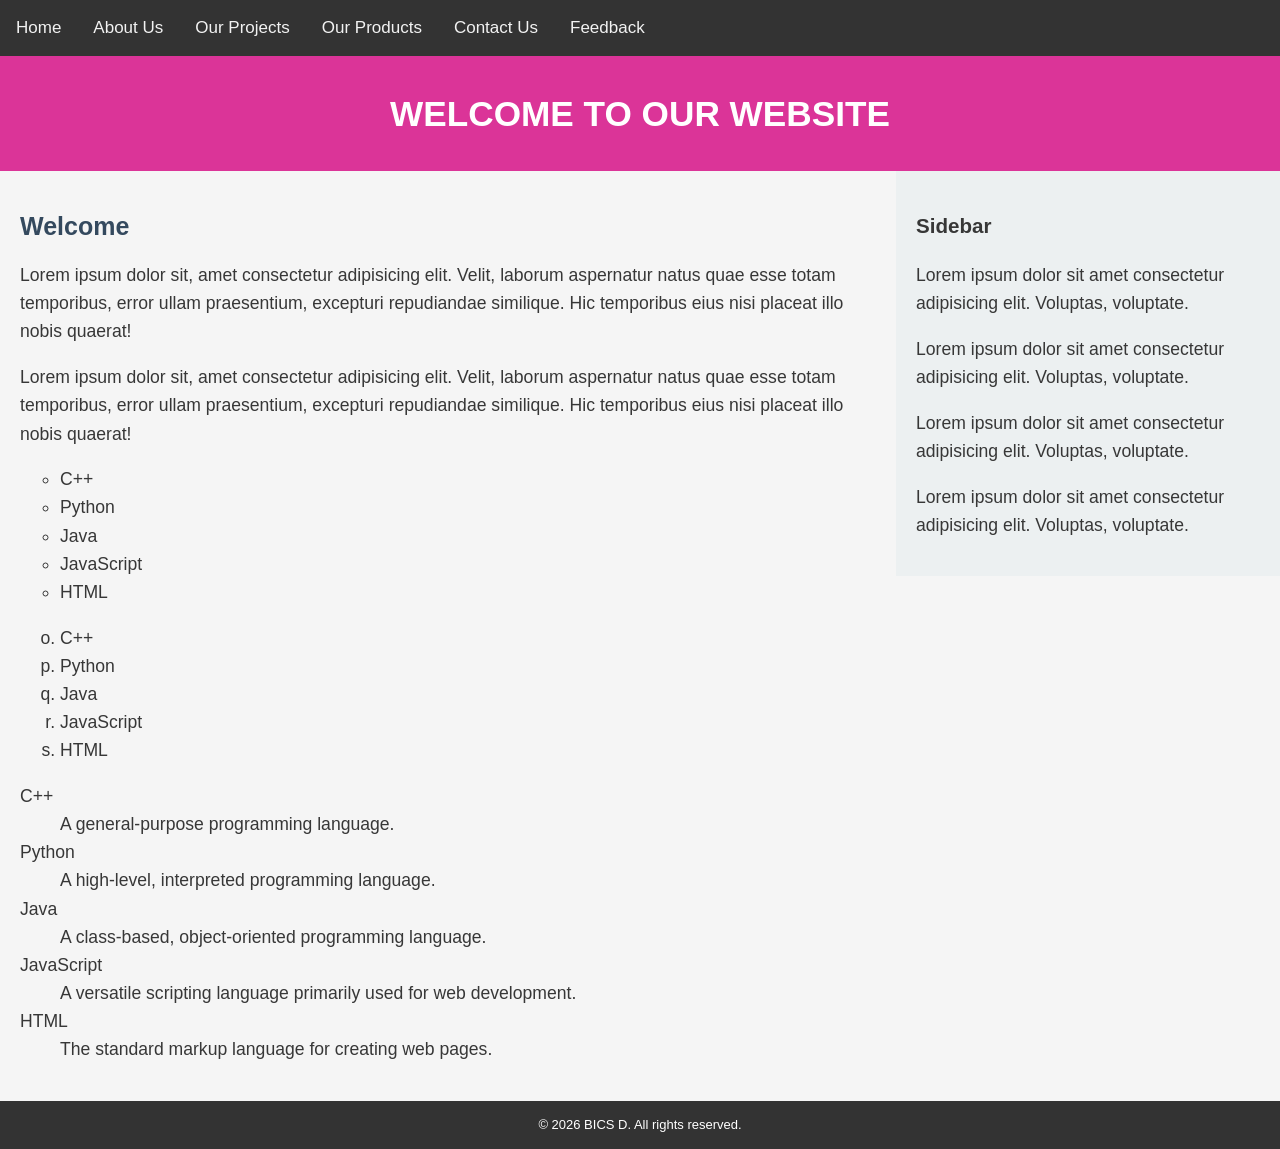
<file: index.html>
<!DOCTYPE html>
<html lang="en">
<head>
    <meta charset="UTF-8">
    <meta name="viewport" content="width=device-width, initial-scale=1.0">
    <title>Welcome to Our Website</title>
       <link rel="stylesheet" href="css/style.css">
</head>
<body>
    <div class="topnav">
        <a href="./">Home</a>  
        <a href="about.html">About Us</a>
        <a href="projects.html">Our Projects</a>
        <a href="products.html">Our Products</a>
        <a href="contacts.html">Contact Us</a>
        <a href="feedback.html">Feedback</a>
    </div>
    <div class="banner">
        <h1>Welcome to Our Website</h1>
    </div>
    <div class="row">
        <div class="content">
                <h2>Welcome</h2>
    <p>Lorem ipsum dolor sit, amet consectetur adipisicing elit. Velit, laborum aspernatur natus quae esse totam temporibus, error ullam praesentium, excepturi repudiandae similique. Hic temporibus eius nisi placeat illo nobis quaerat!
    </p>
    <p>Lorem ipsum dolor sit, amet consectetur adipisicing elit. Velit, laborum aspernatur natus quae esse totam temporibus, error ullam praesentium, excepturi repudiandae similique. Hic temporibus eius nisi placeat illo nobis quaerat!</p>

        <ul type="circle">
            <li>C++</li>
            <li>Python</li>
            <li>Java</li>
            <li>JavaScript</li>
            <li>HTML</li>
        </ul>

        <ol type="a" start="15">
            <li>C++</li>
            <li>Python</li>
            <li>Java</li>
            <li>JavaScript</li>
            <li>HTML</li>
        </ol>

        <dl>
            <dt>C++</dt>
            <dd>A general-purpose programming language.</dd>
            <dt>Python</dt>
            <dd>A high-level, interpreted programming language.</dd>
            <dt>Java</dt>
            <dd>A class-based, object-oriented programming language.</dd>
            <dt>JavaScript</dt>
            <dd>A versatile scripting language primarily used for web development.</dd>
            <dt>HTML</dt>
            <dd>The standard markup language for creating web pages.</dd>
        </dl>
</div>
        <div class="sidebar">
            <h3>Sidebar</h3>    
            <p>Lorem ipsum dolor sit amet consectetur adipisicing elit. Voluptas, voluptate.</p>
            <p>Lorem ipsum dolor sit amet consectetur adipisicing elit. Voluptas, voluptate.</p>
            <p>Lorem ipsum dolor sit amet consectetur adipisicing elit. Voluptas, voluptate.</p>
            <p>Lorem ipsum dolor sit amet consectetur adipisicing elit. Voluptas, voluptate.</p>
        </div>
    </div>
    <div class="footer">
        &#169; 2026 BICS D. All rights reserved.
    </div>
</body>
</html>
</file>
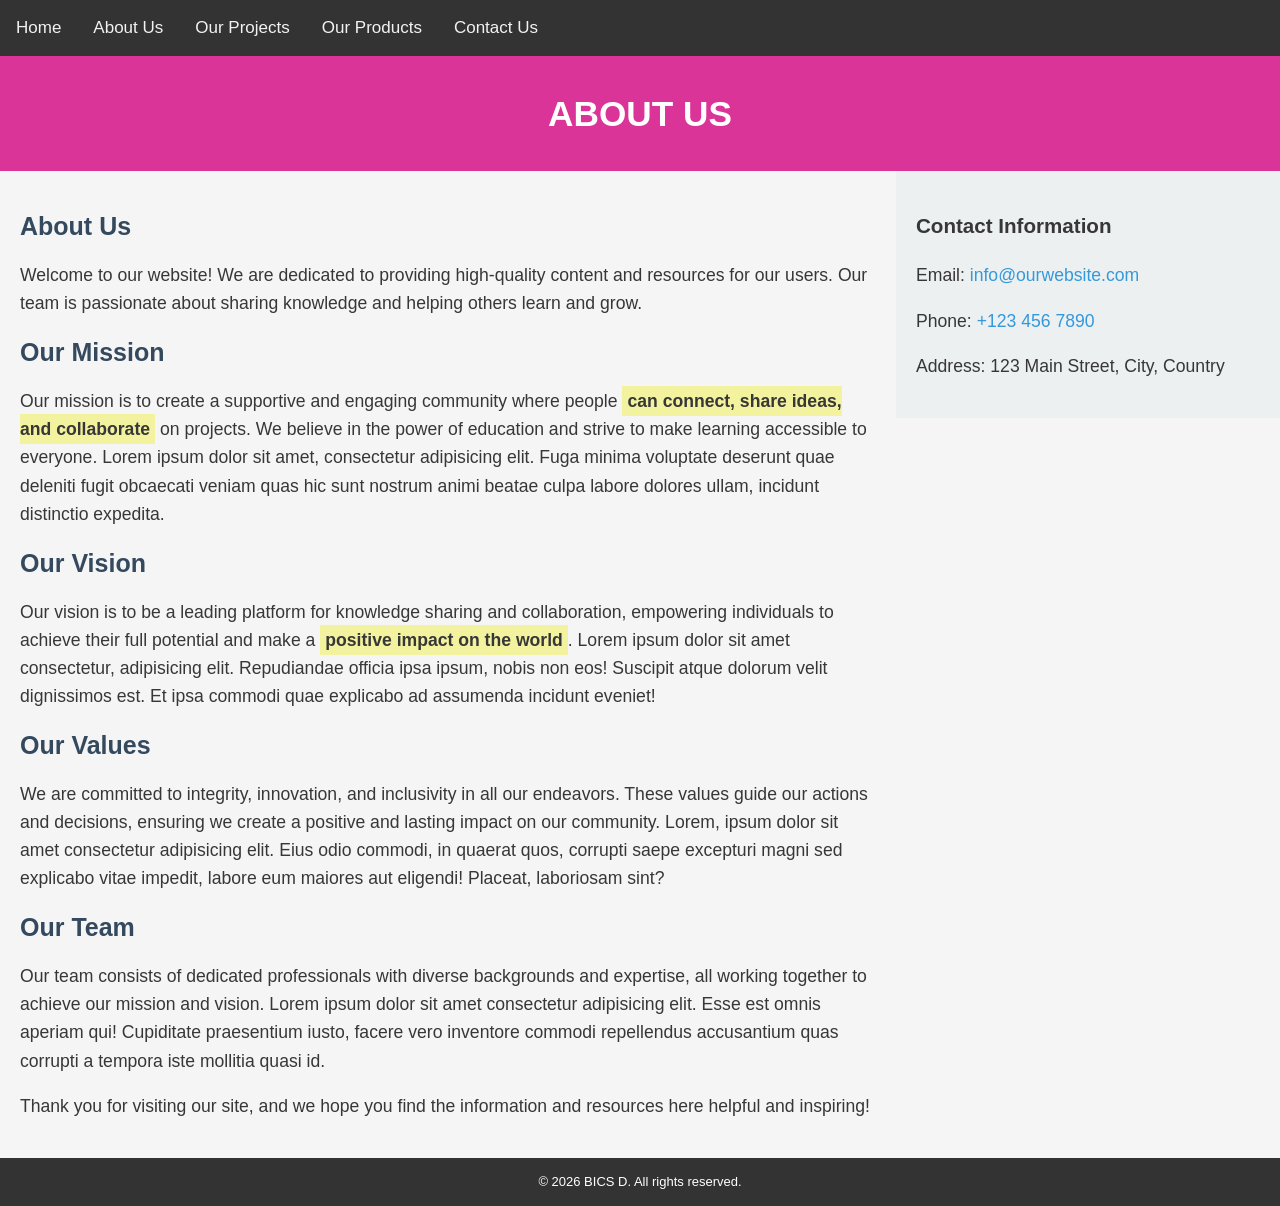
<file: About.html>
<!DOCTYPE html>
<html lang="en">
<head>
    <meta charset="UTF-8">
    <meta name="viewport" content="width=device-width, initial-scale=1.0">
    <title>About Us</title>
       <link rel="stylesheet" href="css/style.css">
</head>
<body>
    <div class="topnav">
        <a href="./">Home</a>  
        <a href="about.html">About Us</a>
        <a href="projects.html">Our Projects</a>
        <a href="products.html">Our Products</a>
        <a href="contacts.html">Contact Us</a>
    </div>
    <div class="banner">
        <h1>About Us</h1>
    </div>
    <div class="row">
        <div class="content">
                <h2>About Us</h2>
    <p>Welcome to our website! We are dedicated to providing high-quality content and resources for our users. Our team is passionate about sharing knowledge and helping others learn and grow.</p>

    <h2>Our Mission</h2>
    <p>Our mission is to create a supportive and engaging community where people <span class="highlight">can connect, share ideas, and collaborate</span> on projects. We believe in the power of education and strive to make learning accessible to everyone. Lorem ipsum dolor sit amet, consectetur adipisicing elit. Fuga minima voluptate deserunt quae deleniti fugit obcaecati veniam quas hic sunt nostrum animi beatae culpa labore dolores ullam, incidunt distinctio expedita.</p>

    <h2>Our Vision</h2>
    <p>Our vision is to be a leading platform for knowledge sharing and collaboration, empowering individuals to achieve their full potential and make a <span class="highlight">positive impact on the world</span>. Lorem ipsum dolor sit amet consectetur, adipisicing elit. Repudiandae officia ipsa ipsum, nobis non eos! Suscipit atque dolorum velit dignissimos est. Et ipsa commodi quae explicabo ad assumenda incidunt eveniet!</p>

    <h2>Our Values</h2>
    <p>We are committed to integrity, innovation, and inclusivity in all our endeavors. These values guide our actions and decisions, ensuring we create a positive and lasting impact on our community. Lorem, ipsum dolor sit amet consectetur adipisicing elit. Eius odio commodi, in quaerat quos, corrupti saepe excepturi magni sed explicabo vitae impedit, labore eum maiores aut eligendi! Placeat, laboriosam sint?</p>

    <h2>Our Team</h2>
    <p>Our team consists of dedicated professionals with diverse backgrounds and expertise, all working together to achieve our mission and vision. Lorem ipsum dolor sit amet consectetur adipisicing elit. Esse est omnis aperiam qui! Cupiditate praesentium iusto, facere vero inventore commodi repellendus accusantium quas corrupti a tempora iste mollitia quasi id.</p>

    <p>Thank you for visiting our site, and we hope you find the information and resources here helpful and inspiring!</p>

        </div>
        <div class="sidebar">
            <h3>Contact Information</h3>
            <p>Email: <a href="mailto:info@ourwebsite.com">info@ourwebsite.com</a></p>
            <p>Phone: <a href="tel:+1234567890">+123 456 7890</a></p>
            <p>Address: 123 Main Street, City, Country</p>
        </div>
    </div>
    <div class="footer">
        &#169; 2026 BICS D. All rights reserved.
    </div>
</body>
</html>
</file>
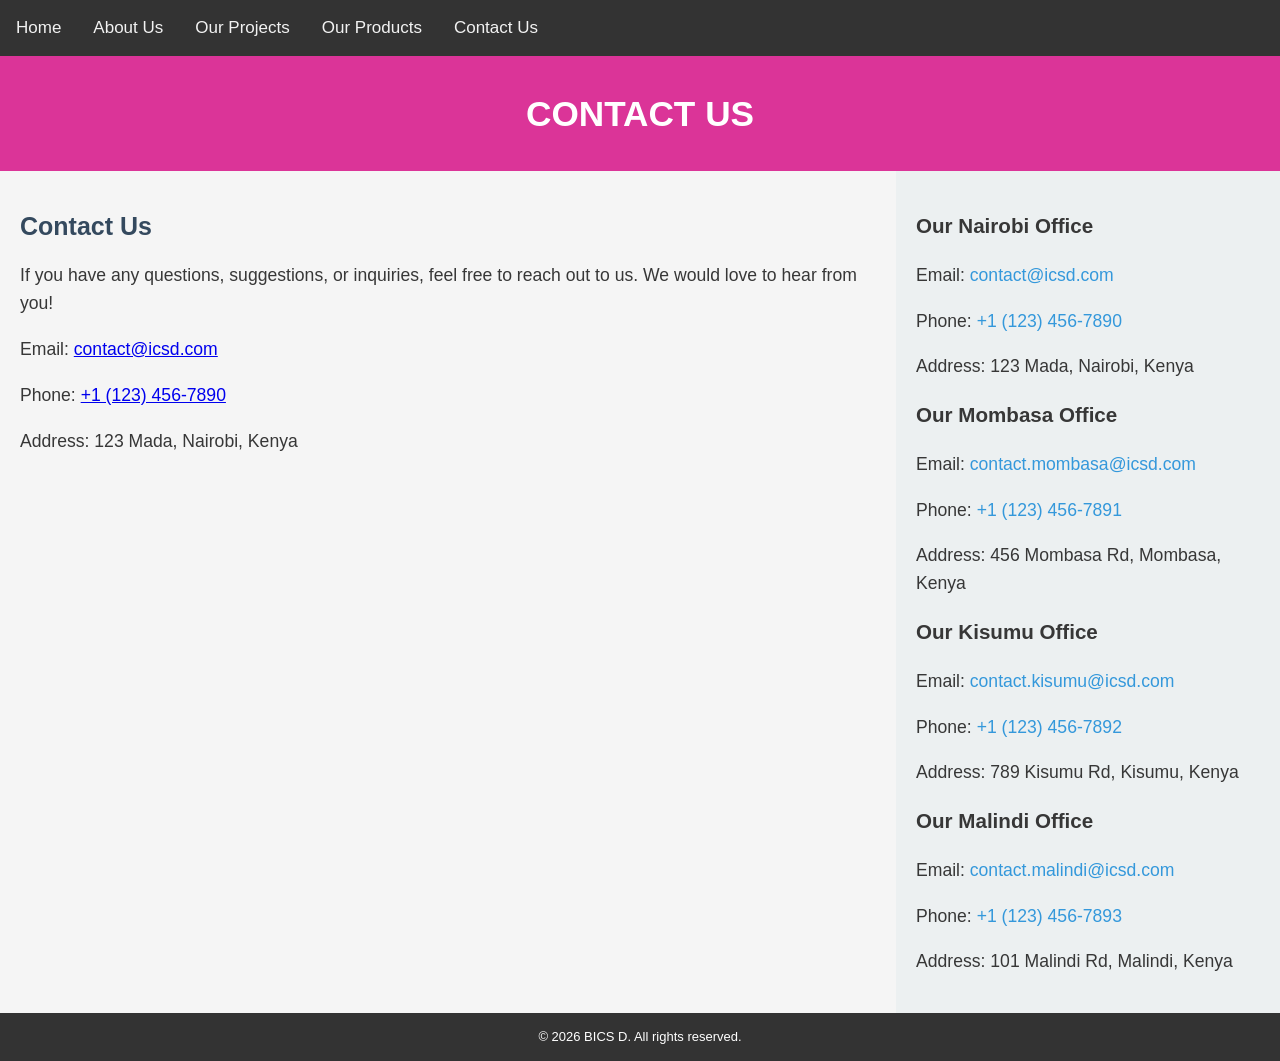
<file: Contact.html>
<!DOCTYPE html>
<html lang="en">
<head>
    <meta charset="UTF-8">
    <meta name="viewport" content="width=device-width, initial-scale=1.0">
    <title>Contact Us</title>
       <link rel="stylesheet" href="css/style.css">
</head>
<body>
    <div class="topnav">
        <a href="./">Home</a>  
        <a href="about.html">About Us</a>
        <a href="projects.html">Our Projects</a>
        <a href="products.html">Our Products</a>
        <a href="Contact.html">Contact Us</a>
    </div>
    <div class="banner">
        <h1>Contact Us</h1>
    </div>
    <div class="row">
        <div class="content">
                <h2>Contact Us</h2>
    <p>If you have any questions, suggestions, or inquiries, feel free to reach out to us. We would love to hear from you!</p>
    <p>Email: <a href="mailto:contact@icsd.com">contact@icsd.com</a></p>
    <p>Phone: <a href="tel:+11234567890">+1 (123) 456-7890</a></p>
    <p>Address: 123 Mada, Nairobi, Kenya</p>
        </div>
        <div class="sidebar">
            <h3>Our Nairobi Office</h3>
            <p>Email: <a href="mailto:contact@icsd.com">contact@icsd.com</a></p>
            <p>Phone: <a href="tel:+11234567890">+1 (123) 456-7890</a></p>
            <p>Address: 123 Mada, Nairobi, Kenya</p>

            <h3>Our Mombasa Office</h3>
            <p>Email: <a href="mailto:contact.mombasa@icsd.com">contact.mombasa@icsd.com</a></p>
            <p>Phone: <a href="tel:+11234567891">+1 (123) 456-7891</a></p>
            <p>Address: 456 Mombasa Rd, Mombasa, Kenya</p>

            <h3>Our Kisumu Office</h3>
            <p>Email: <a href="mailto:contact.kisumu@icsd.com">contact.kisumu@icsd.com</a></p>
            <p>Phone: <a href="tel:+11234567892">+1 (123) 456-7892</a></p>
            <p>Address: 789 Kisumu Rd, Kisumu, Kenya</p>

            <h3>Our Malindi Office</h3>
            <p>Email: <a href="mailto:contact.malindi@icsd.com">contact.malindi@icsd.com</a></p>
            <p>Phone: <a href="tel:+11234567893">+1 (123) 456-7893</a></p>
            <p>Address: 101 Malindi Rd, Malindi, Kenya</p>
        </div>
    </div>
    <div class="footer">
        &#169; 2026 BICS D. All rights reserved.
    </div>
</body>
</html>
</file>
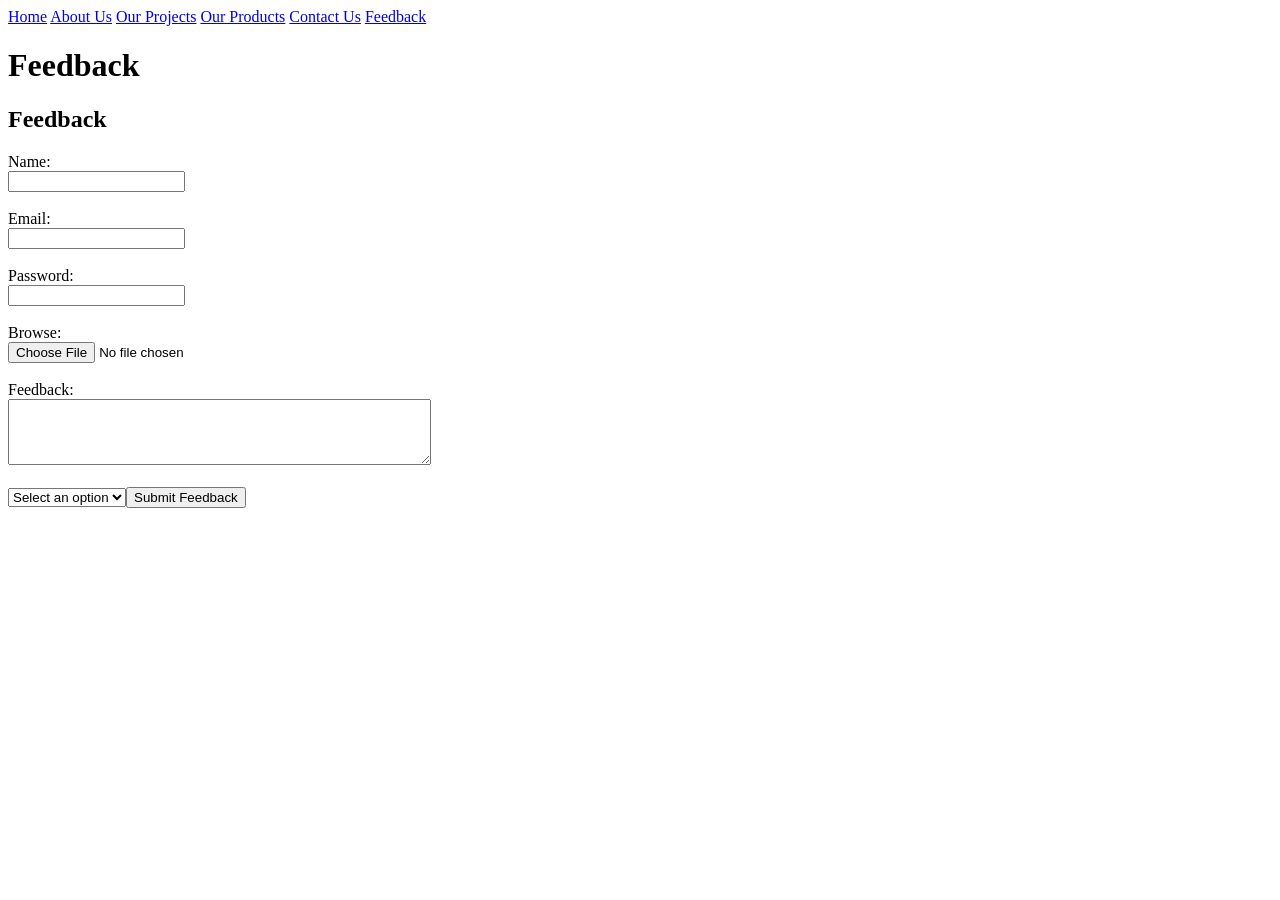
<file: feedback.html>
<!DOCTYPE html>
<html lang="en">
<head>
    <meta charset="UTF-8">
    <meta name="viewport" content="width=device-width, initial-scale=1.0">
    <title>Document</title>
</head>


<body>

    <div class="topnav">
        <a href="./">Home</a>  
        <a href="about.html">About Us</a>
        <a href="projects.html">Our Projects</a>
        <a href="products.html">Our Products</a>
        <a href="contacts.html">Contact Us</a>
        <a href="feedback.html">Feedback</a>

    </div>
    <div class="banner">
        <h1>Feedback</h1>
    </div>
    <div class="row">
        <div class="content">
                <h2>Feedback</h2>

    <form action="submit_feedback.php" method="post">
        <label for="name">Name:</label><br>
        <input type="text" id="name" name="name" required><br><br>

        <label for="email">Email:</label><br>
        <input type="email" id="email" name="email" required><br><br>

        <label for="password">Password:</label><br>
        <input type="password" id="password" name="password" required  ><br><br>

        <label for="Browse">Browse:</label><br>
        <input type="file" id="Browse" name="Browse" required><br><br>

        <label for="feedback">Feedback:</label><br>
        <textarea id="feedback" name="feedback" rows="4" cols="50" required></textarea><br><br>

        
        
        
     <select id=" " name="" required>
            <option value="">Select an option</option>
            <option value="option1">Option 1</option>
            <option value="option2">Option 2</option>
            <option value="option3">Option 3</option><br><br>

           

                <input type="submit" value="Submit Feedback">

          
        
    </body>
    </html>
</file>
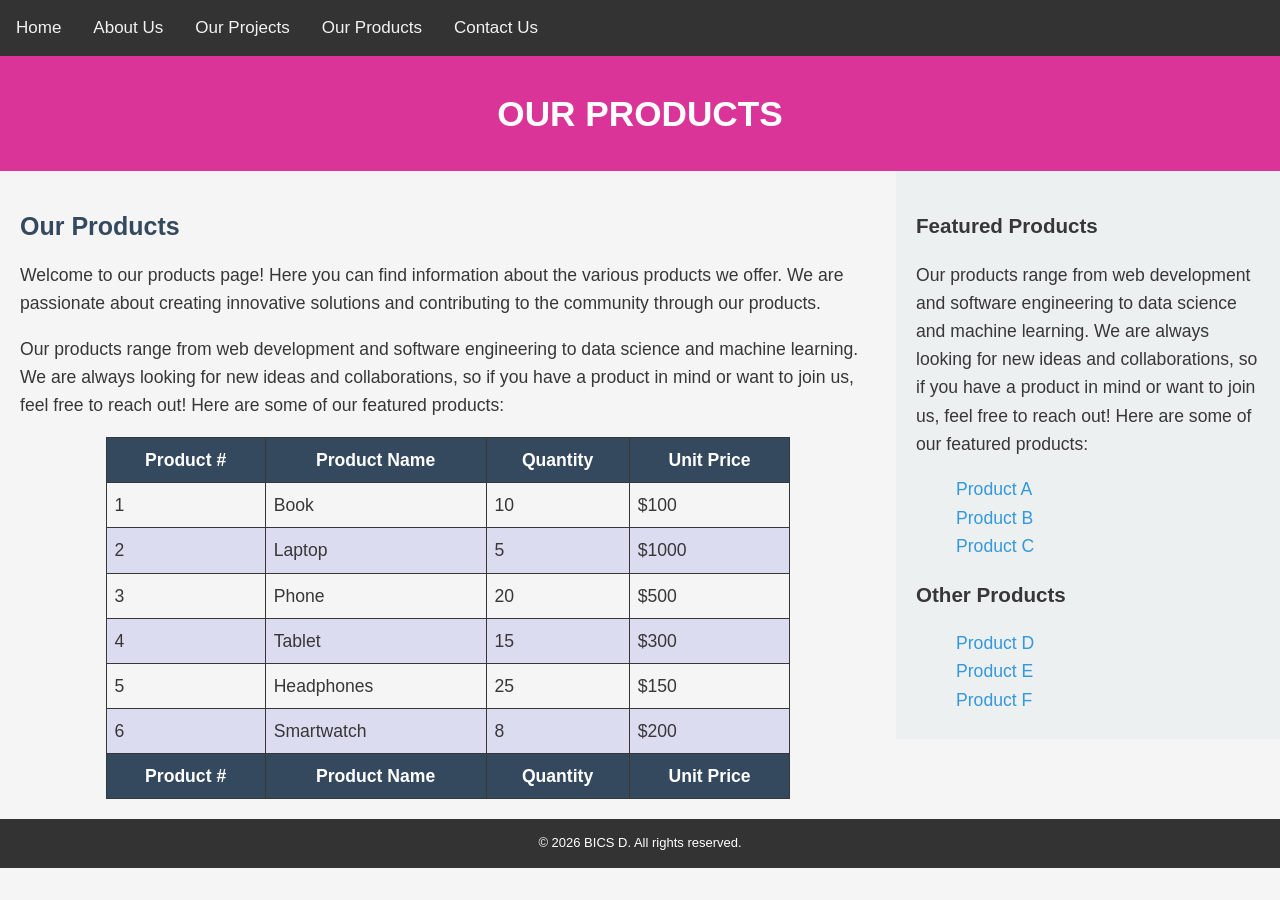
<file: projects.html>
<!DOCTYPE html>
<html lang="en">
<head>
    <meta charset="UTF-8">
    <meta name="viewport" content="width=device-width, initial-scale=1.0">
    <title>Our Products</title>
       <link rel="stylesheet" href="css/style.css">
</head>
<body>
    <div class="topnav">
        <a href="./">Home</a>  
        <a href="about.html">About Us</a>
        <a href="projects.html">Our Projects</a>
        <a href="products.html">Our Products</a>
        <a href="contacts.html">Contact Us</a>
    </div>
    <div class="banner">
        <h1>Our Products</h1>
    </div>
    <div class="row">
        <div class="content">
                <h2>Our Products</h2>
    <p>Welcome to our products page! Here you can find information about the various products we offer. We are passionate about creating innovative solutions and contributing to the community through our products.</p>
    <p>Our products range from web development and software engineering to data science and machine learning. We are always looking for new ideas and collaborations, so if you have a product in mind or want to join us, feel free to reach out! Here are some of our featured products:</p>
 
    <table>
        <thead>
            <tr>
                <th>Product #</th>
                <th>Product Name</th>
                <th>Quantity</th>
                <th>Unit Price</th>
            </tr>
        </thead>
        <tbody>
            <tr>
                <td>1</td>
                <td>Book</td>
                <td>10</td>
                <td>$100</td>
            </tr>
            <tr>
                <td>2</td>
                <td>Laptop</td>
                <td>5</td>
                <td>$1000</td>
            </tr>
            <tr>
                <td>3</td>
                <td>Phone</td>
                <td>20</td>
                <td>$500</td>
            </tr>
            <tr>
                <td>4</td>
                <td>Tablet</td>
                <td>15</td>
                <td>$300</td>
            </tr>
            <tr>
                <td>5</td>
                <td>Headphones</td>
                <td>25</td>
                <td>$150</td>
            </tr>
            <tr>
                <td>6</td>
                <td>Smartwatch</td>
                <td>8</td>
                <td>$200</td>
            </tr>
        </tbody>
        <tfoot>
            <tr>
                <th>Product #</th>
                <th>Product Name</th>
                <th>Quantity</th>
                <th>Unit Price</th>
            </tr>
        </tfoot>
    </table>

    </div>
        <div class="sidebar">
            <h3>Featured Products</h3>
            <p>Our products range from web development and software engineering to data science and machine learning. We are always looking for new ideas and collaborations, so if you have a product in mind or want to join us, feel free to reach out! Here are some of our featured products:</p>
            <ul>
                <li><a href="#">Product A</a></li>
                <li><a href="#">Product B</a></li>
                <li><a href="#">Product C</a></li>
            </ul>

            <h3>Other Products</h3>
            <ul>
                <li><a href="#">Product D</a></li>
                <li><a href="#">Product E</a></li>
                <li><a href="#">Product F</a></li>
            </ul>
        </div>
        </div>
    <div class="footer">
        &#169; 2026 BICS D. All rights reserved.
    </div>
</body>
</html>
</file>
<file: css/style.css>
body {
    background-color: #f5f5f5;
    margin: 0;
    color: #373737;
    font-family: 'Arial', sans-serif;
    font-size: 1.1em;
    line-height: 1.6em;
}
* {
    box-sizing: border-box;
}
h1 {

    text-transform: uppercase;
}
h2 {
    color: #34495e;
    text-decoration: none;
    font-size: 25px;
}
.highlight {
    /* color: #495857; */
    font-weight: bold;
    background-color: #f3f29e;
    padding: 5px;
}
.topnav {
    background-color: #333;
    overflow: hidden;
}
.topnav a {
    float: left;
    color: #f2f2f2;
    display: block;
    text-align: center;
    padding: 14px 16px;
    text-decoration: none;
    font-size: 17px;
    font-family: Arial, Helvetica, sans-serif;
}
.topnav a:hover {
    background-color: #f2f2f2;
    color: #333;
}
.banner {
    background-color: #db3498;
    color: white;
    padding: 20px;
    text-align: center;
}
.row::after {
    content: "";
    display: block;
    clear: both;
}
.content {
    float: left;
    width: 70%;
    padding: 20px;
}
.sidebar {
    float: left;
    width: 30%;
    padding: 20px;
    background-color: #ecf0f1;
}
.sidebar a {
    color: #3498db;
    text-decoration: none;
}
.sidebar a:hover {
    text-decoration: underline;
}
.sidebar ul{
    list-style-type: none;
    margin-bottom: 5px;
}


@media screen and (max-width: 800px) {
    .content, .sidebar {
        width: 100%;
        padding: 10px;
    }
}
.footer {
    background-color: #333;
    color: white;
    text-align: center;
    font-size: small;
    padding: 10px;
    /* position: fixed; */
    left: 0;
    bottom: 0;
    width: 100%;
}
table {
    border: 1px solid #373737;
    border-collapse: collapse;
    width: 80%;
    margin: 0 auto;
}
table th{
    border: 1px solid #373737;
    padding: 8px;
    background-color: #34495e;
    color: white;
}
table td {
    border: 1px solid #373737;
    padding: 8px;
    text-align: left;
}
tr:nth-child(even) {
    background-color: #dcdcf1;
}
tr:hover {
    background-color: #ebfcec;
}
</file>
